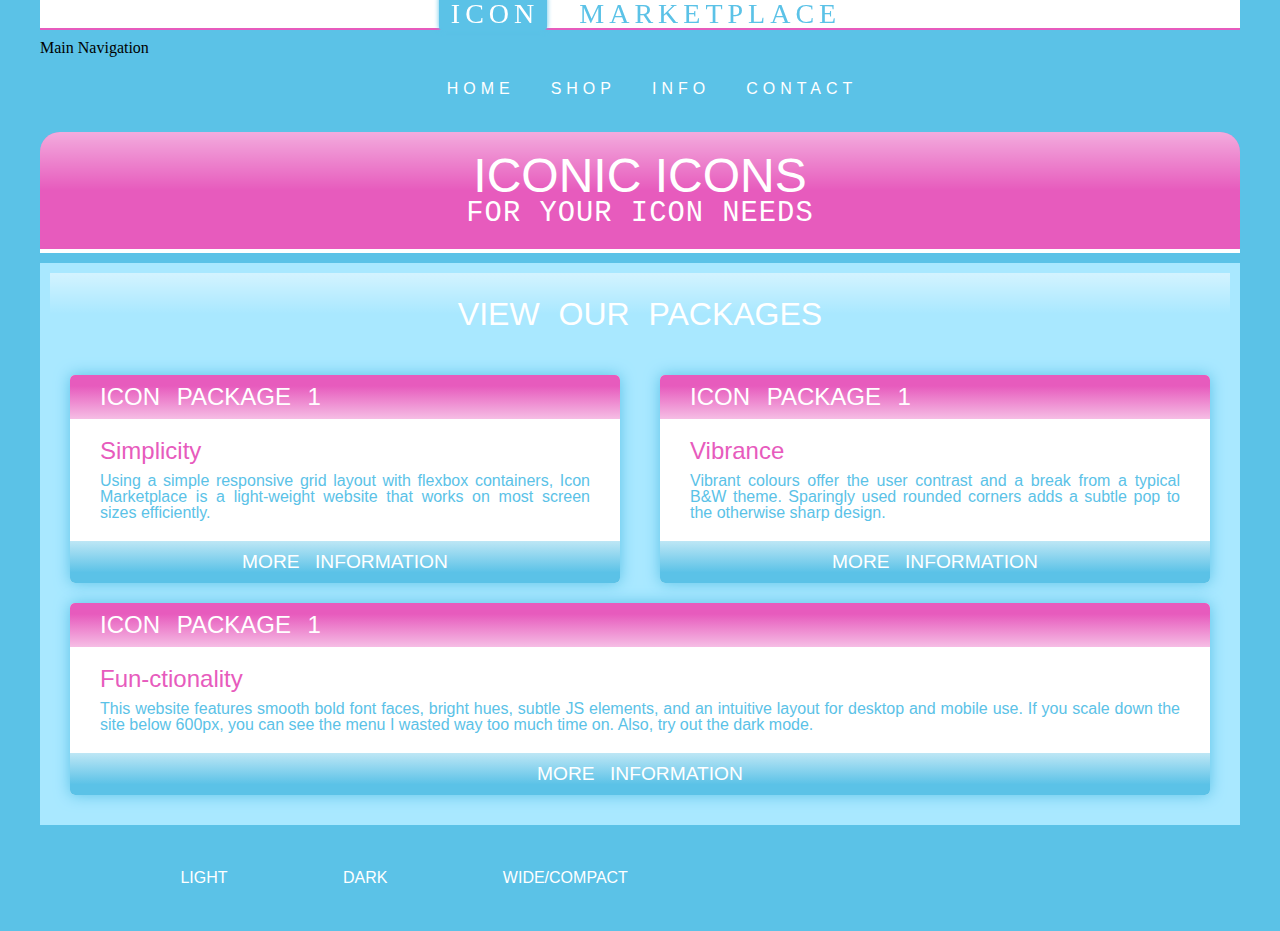
<file: index.html>
<!DOCTYPE html>
<html lang="en">
<head>
  <meta charset="UTF-8">

  <meta name="viewport" content="width=device-width, initial-scale=1.0">
  <meta http-equiv="X-UA-Compatible" content="ie=edge">
  <title>Iconic Icons 1.5</title>

  <link rel="stylesheet" href="./css/reset.css">
  <link rel="stylesheet" href="./css/main.css">

</head>

<body>
  <main>
    <div id="grid-container"> <!-- start of grid containment zone -->

      <div class="header">

        <a href="index.html"><span>ICON</span> MARKETPLACE</a>
      </div>

      

    <div id="menu">
      <h1 class="hidden">Main Navigation</h1>
      <nav>
        <ul>
          <li class="clicky"><a href="index.html">Home</a></li>
          <li class="clicky"><a href="shop.html">Shop</a></li>
          <li class="clicky"><a href="info.html">Info</a></li>
          <li class="clicky"><a href="contact.html">Contact</a></li>
        </ul>
      </nav>
    </div>


      <div class="hero">
        <h1>ICONIC ICONS</h1>
        <h2>for your icon needs</h2>
      </div>


      <div class="main">

        <div class="bigTitle"><p>VIEW OUR PACKAGES</p></div>



        <div class="packages">


          <div class="package">
            <h1>Icon Package 1</h1>
            <h2>Simplicity</h2>
            <p>Using a simple responsive grid layout with flexbox containers, Icon Marketplace is a light-weight website that works on most screen sizes efficiently.</p>
            <button href="#"><a href="#">More Information</a></button>
          </div>

          
          <div class="package">
            <h1>Icon Package 1</h1>
            <h2>Vibrance</h2>
            <p>Vibrant colours offer the user contrast and a break from a typical B&W theme. Sparingly used rounded corners adds a subtle pop to the otherwise sharp design.</p>
            <button href="#"><a href="#">More Information</a></button>
          </div>

          
          <div class="package">
            <h1>Icon Package 1</h1>
            <h2>Fun-ctionality</h2>
            <p>This website features smooth bold font faces, bright hues, subtle JS elements, and an intuitive layout for desktop and mobile use. If you scale down the site below 600px, you can see the menu I wasted way too much time on. Also, try out the dark mode.</p>
            <button href="#"><a href="#">More Information</a></button>
          </div>
      
        </div>

      </div>


      <div class="footerMenu">
        <nav>
          <ul>
            <li class="clicky"><a onclick="lightMode()">LIGHT</a></li>
            <li class="clicky"><a onclick="darkMode()">DARK</a></li>
            <li class="clicky"><a onclick="changeSize()">WIDE/COMPACT</a></li>
            </ul>
        </nav>
      </div>

      <div class="social">
        <ul>
          <li class="clicky"><a href="#"><svg role="img" xmlns="http://www.w3.org/2000/svg" viewBox="0 0 24 24"><title>Facebook icon</title><path d="M24 12.073c0-6.627-5.373-12-12-12s-12 5.373-12 12c0 5.99 4.388 10.954 10.125 11.854v-8.385H7.078v-3.47h3.047V9.43c0-3.007 1.792-4.669 4.533-4.669 1.312 0 2.686.235 2.686.235v2.953H15.83c-1.491 0-1.956.925-1.956 1.874v2.25h3.328l-.532 3.47h-2.796v8.385C19.612 23.027 24 18.062 24 12.073z"/></svg></a></li>
          <li class="clicky"><a href="#"><svg role="img" viewBox="0 0 24 24" xmlns="http://www.w3.org/2000/svg"><title>Instagram icon</title><path d="M12 0C8.74 0 8.333.015 7.053.072 5.775.132 4.905.333 4.14.63c-.789.306-1.459.717-2.126 1.384S.935 3.35.63 4.14C.333 4.905.131 5.775.072 7.053.012 8.333 0 8.74 0 12s.015 3.667.072 4.947c.06 1.277.261 2.148.558 2.913.306.788.717 1.459 1.384 2.126.667.666 1.336 1.079 2.126 1.384.766.296 1.636.499 2.913.558C8.333 23.988 8.74 24 12 24s3.667-.015 4.947-.072c1.277-.06 2.148-.262 2.913-.558.788-.306 1.459-.718 2.126-1.384.666-.667 1.079-1.335 1.384-2.126.296-.765.499-1.636.558-2.913.06-1.28.072-1.687.072-4.947s-.015-3.667-.072-4.947c-.06-1.277-.262-2.149-.558-2.913-.306-.789-.718-1.459-1.384-2.126C21.319 1.347 20.651.935 19.86.63c-.765-.297-1.636-.499-2.913-.558C15.667.012 15.26 0 12 0zm0 2.16c3.203 0 3.585.016 4.85.071 1.17.055 1.805.249 2.227.415.562.217.96.477 1.382.896.419.42.679.819.896 1.381.164.422.36 1.057.413 2.227.057 1.266.07 1.646.07 4.85s-.015 3.585-.074 4.85c-.061 1.17-.256 1.805-.421 2.227-.224.562-.479.96-.899 1.382-.419.419-.824.679-1.38.896-.42.164-1.065.36-2.235.413-1.274.057-1.649.07-4.859.07-3.211 0-3.586-.015-4.859-.074-1.171-.061-1.816-.256-2.236-.421-.569-.224-.96-.479-1.379-.899-.421-.419-.69-.824-.9-1.38-.165-.42-.359-1.065-.42-2.235-.045-1.26-.061-1.649-.061-4.844 0-3.196.016-3.586.061-4.861.061-1.17.255-1.814.42-2.234.21-.57.479-.96.9-1.381.419-.419.81-.689 1.379-.898.42-.166 1.051-.361 2.221-.421 1.275-.045 1.65-.06 4.859-.06l.045.03zm0 3.678c-3.405 0-6.162 2.76-6.162 6.162 0 3.405 2.76 6.162 6.162 6.162 3.405 0 6.162-2.76 6.162-6.162 0-3.405-2.76-6.162-6.162-6.162zM12 16c-2.21 0-4-1.79-4-4s1.79-4 4-4 4 1.79 4 4-1.79 4-4 4zm7.846-10.405c0 .795-.646 1.44-1.44 1.44-.795 0-1.44-.646-1.44-1.44 0-.794.646-1.439 1.44-1.439.793-.001 1.44.645 1.44 1.439z"/></svg></a></li>
          <li class="clicky"><a href="#"><svg role="img" xmlns="http://www.w3.org/2000/svg" viewBox="0 0 24 24"><title>Twitter icon</title><path d="M23.953 4.57a10 10 0 01-2.825.775 4.958 4.958 0 002.163-2.723c-.951.555-2.005.959-3.127 1.184a4.92 4.92 0 00-8.384 4.482C7.69 8.095 4.067 6.13 1.64 3.162a4.822 4.822 0 00-.666 2.475c0 1.71.87 3.213 2.188 4.096a4.904 4.904 0 01-2.228-.616v.06a4.923 4.923 0 003.946 4.827 4.996 4.996 0 01-2.212.085 4.936 4.936 0 004.604 3.417 9.867 9.867 0 01-6.102 2.105c-.39 0-.779-.023-1.17-.067a13.995 13.995 0 007.557 2.209c9.053 0 13.998-7.496 13.998-13.985 0-.21 0-.42-.015-.63A9.935 9.935 0 0024 4.59z"/></svg></a></li>

        </ul>
      </div>

      <div id="gutter">
      </div>

    </div> <!-- end of grid zone -->
    <div  onclick="mobileMenu()" id="menuButton"><svg id="Layer_1" enable-background="new 0 0 512 512" height="512" viewBox="0 0 512 512" width="512" xmlns="http://www.w3.org/2000/svg"><path d="m464.883 64.267h-417.766c-25.98 0-47.117 21.136-47.117 47.149 0 25.98 21.137 47.117 47.117 47.117h417.766c25.98 0 47.117-21.137 47.117-47.117 0-26.013-21.137-47.149-47.117-47.149z"/><path d="m464.883 208.867h-417.766c-25.98 0-47.117 21.136-47.117 47.149 0 25.98 21.137 47.117 47.117 47.117h417.766c25.98 0 47.117-21.137 47.117-47.117 0-26.013-21.137-47.149-47.117-47.149z"/><path d="m464.883 353.467h-417.766c-25.98 0-47.117 21.137-47.117 47.149 0 25.98 21.137 47.117 47.117 47.117h417.766c25.98 0 47.117-21.137 47.117-47.117 0-26.012-21.137-47.149-47.117-47.149z"/></svg></div>
    <div id="menuBottom"></div>

  </main>
  <script src="./js/new.js"></script>
  <script src="./js/main.js"></script>

</body>
</html>
</file>
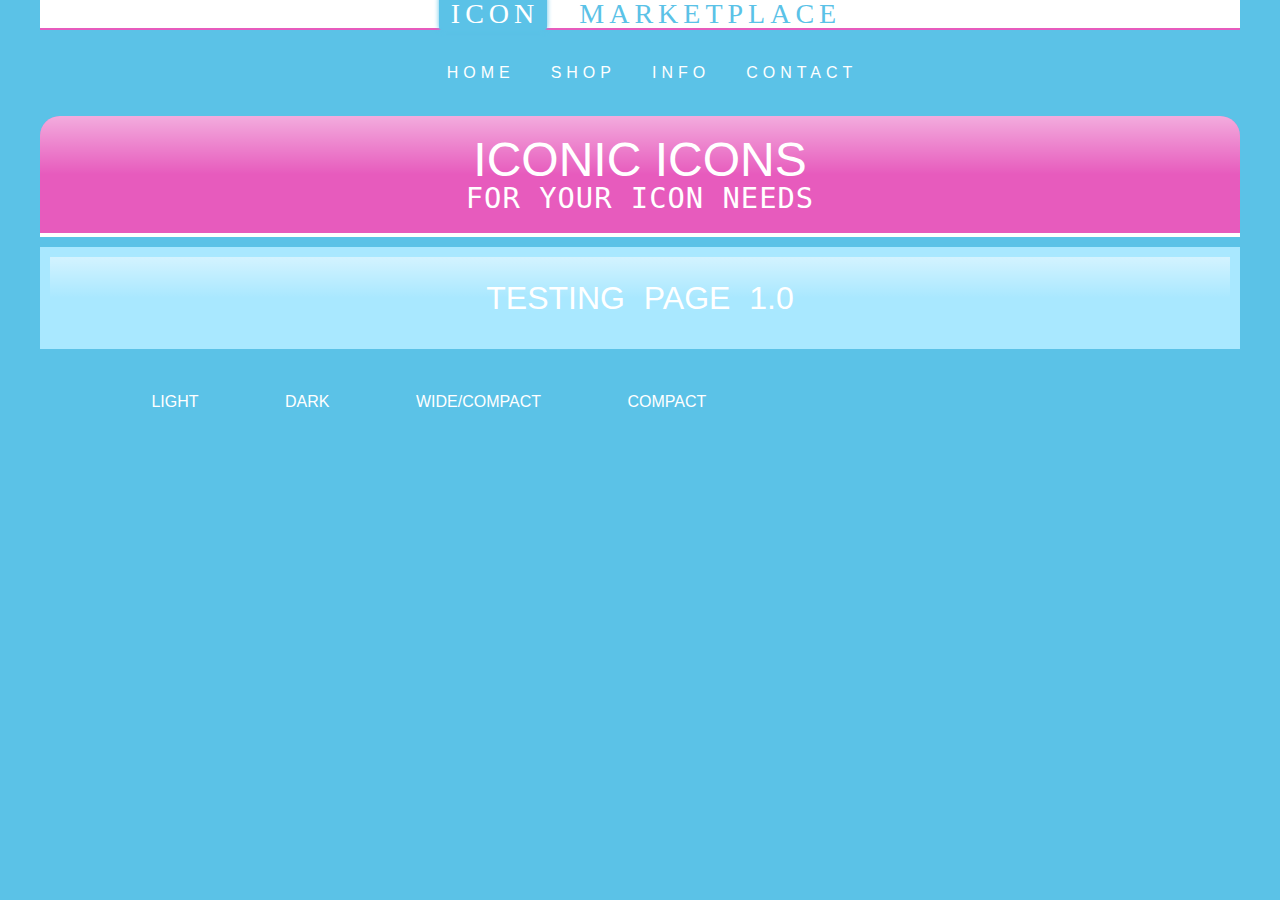
<file: blank.html>
<!DOCTYPE html>
<html lang="en">
<head>
  <meta charset="UTF-8">

  <meta name="viewport" content="width=device-width, initial-scale=1.0">
  <meta http-equiv="X-UA-Compatible" content="ie=edge">
  <title>Iconic Icons 1.5</title>

  <link rel="stylesheet" href="./css/reset.css">
  <link rel="stylesheet" href="./css/main.css">

</head>

<body>
  <main>
    <div id="grid-container"> <!-- start of grid containment zone -->

      <div class="header">
        <a href="index.html"><span>ICON</span> MARKETPLACE</a>
      </div>

      


      <div id="menu">
        <nav>
          <ul>
            <li class="clicky"><a href="index.html">Home</a></li>
            <li class="clicky"><a href="shop.html">Shop</a></li>
            <li class="clicky"><a href="info.html">Info</a></li>
            <li class="clicky"><a href="contact.html">Contact</a></li>
          </ul>
        </nav>
      </div>


      <div class="hero">
        <h1>ICONIC ICONS</h1>
        <h2>for your icon needs</h2>
      </div>


      <div class="main">

        <div class="bigTitle"><p>TESTING PAGE 1.0</p></div>



        

      </div>


      <div class="footerMenu">
        <div  onclick="mobileMenu()" id="menuButton"><svg id="Layer_1" enable-background="new 0 0 512 512" height="512" viewBox="0 0 512 512" width="512" xmlns="http://www.w3.org/2000/svg"><path d="m464.883 64.267h-417.766c-25.98 0-47.117 21.136-47.117 47.149 0 25.98 21.137 47.117 47.117 47.117h417.766c25.98 0 47.117-21.137 47.117-47.117 0-26.013-21.137-47.149-47.117-47.149z"/><path d="m464.883 208.867h-417.766c-25.98 0-47.117 21.136-47.117 47.149 0 25.98 21.137 47.117 47.117 47.117h417.766c25.98 0 47.117-21.137 47.117-47.117 0-26.013-21.137-47.149-47.117-47.149z"/><path d="m464.883 353.467h-417.766c-25.98 0-47.117 21.137-47.117 47.149 0 25.98 21.137 47.117 47.117 47.117h417.766c25.98 0 47.117-21.137 47.117-47.117 0-26.012-21.137-47.149-47.117-47.149z"/></svg></div>
        <nav>
          <ul>
            <li class="clicky"><a onclick="lightMode()">LIGHT</a></li>
            <li class="clicky"><a onclick="darkMode()">DARK</a></li>
            <li class="clicky"><a onclick="changeSize()">WIDE/COMPACT</a></li>
            <li class="clicky"><a onclick="changeSmall()">COMPACT</a></li>          </ul>
        </nav>
      </div>

      <div class="social">
        <ul>
          <li class="clicky"><a href="#"><svg role="img" xmlns="http://www.w3.org/2000/svg" viewBox="0 0 24 24"><title>Facebook icon</title><path d="M24 12.073c0-6.627-5.373-12-12-12s-12 5.373-12 12c0 5.99 4.388 10.954 10.125 11.854v-8.385H7.078v-3.47h3.047V9.43c0-3.007 1.792-4.669 4.533-4.669 1.312 0 2.686.235 2.686.235v2.953H15.83c-1.491 0-1.956.925-1.956 1.874v2.25h3.328l-.532 3.47h-2.796v8.385C19.612 23.027 24 18.062 24 12.073z"/></svg></a></li>
          <li class="clicky"><a href="#"><svg role="img" viewBox="0 0 24 24" xmlns="http://www.w3.org/2000/svg"><title>Instagram icon</title><path d="M12 0C8.74 0 8.333.015 7.053.072 5.775.132 4.905.333 4.14.63c-.789.306-1.459.717-2.126 1.384S.935 3.35.63 4.14C.333 4.905.131 5.775.072 7.053.012 8.333 0 8.74 0 12s.015 3.667.072 4.947c.06 1.277.261 2.148.558 2.913.306.788.717 1.459 1.384 2.126.667.666 1.336 1.079 2.126 1.384.766.296 1.636.499 2.913.558C8.333 23.988 8.74 24 12 24s3.667-.015 4.947-.072c1.277-.06 2.148-.262 2.913-.558.788-.306 1.459-.718 2.126-1.384.666-.667 1.079-1.335 1.384-2.126.296-.765.499-1.636.558-2.913.06-1.28.072-1.687.072-4.947s-.015-3.667-.072-4.947c-.06-1.277-.262-2.149-.558-2.913-.306-.789-.718-1.459-1.384-2.126C21.319 1.347 20.651.935 19.86.63c-.765-.297-1.636-.499-2.913-.558C15.667.012 15.26 0 12 0zm0 2.16c3.203 0 3.585.016 4.85.071 1.17.055 1.805.249 2.227.415.562.217.96.477 1.382.896.419.42.679.819.896 1.381.164.422.36 1.057.413 2.227.057 1.266.07 1.646.07 4.85s-.015 3.585-.074 4.85c-.061 1.17-.256 1.805-.421 2.227-.224.562-.479.96-.899 1.382-.419.419-.824.679-1.38.896-.42.164-1.065.36-2.235.413-1.274.057-1.649.07-4.859.07-3.211 0-3.586-.015-4.859-.074-1.171-.061-1.816-.256-2.236-.421-.569-.224-.96-.479-1.379-.899-.421-.419-.69-.824-.9-1.38-.165-.42-.359-1.065-.42-2.235-.045-1.26-.061-1.649-.061-4.844 0-3.196.016-3.586.061-4.861.061-1.17.255-1.814.42-2.234.21-.57.479-.96.9-1.381.419-.419.81-.689 1.379-.898.42-.166 1.051-.361 2.221-.421 1.275-.045 1.65-.06 4.859-.06l.045.03zm0 3.678c-3.405 0-6.162 2.76-6.162 6.162 0 3.405 2.76 6.162 6.162 6.162 3.405 0 6.162-2.76 6.162-6.162 0-3.405-2.76-6.162-6.162-6.162zM12 16c-2.21 0-4-1.79-4-4s1.79-4 4-4 4 1.79 4 4-1.79 4-4 4zm7.846-10.405c0 .795-.646 1.44-1.44 1.44-.795 0-1.44-.646-1.44-1.44 0-.794.646-1.439 1.44-1.439.793-.001 1.44.645 1.44 1.439z"/></svg></a></li>
          <li class="clicky"><a href="#"><svg role="img" xmlns="http://www.w3.org/2000/svg" viewBox="0 0 24 24"><title>Twitter icon</title><path d="M23.953 4.57a10 10 0 01-2.825.775 4.958 4.958 0 002.163-2.723c-.951.555-2.005.959-3.127 1.184a4.92 4.92 0 00-8.384 4.482C7.69 8.095 4.067 6.13 1.64 3.162a4.822 4.822 0 00-.666 2.475c0 1.71.87 3.213 2.188 4.096a4.904 4.904 0 01-2.228-.616v.06a4.923 4.923 0 003.946 4.827 4.996 4.996 0 01-2.212.085 4.936 4.936 0 004.604 3.417 9.867 9.867 0 01-6.102 2.105c-.39 0-.779-.023-1.17-.067a13.995 13.995 0 007.557 2.209c9.053 0 13.998-7.496 13.998-13.985 0-.21 0-.42-.015-.63A9.935 9.935 0 0024 4.59z"/></svg></a></li>

        </ul>
      </div>

      <div id="gutter">
      </div>

    </div> <!-- end of grid zone -->
    <div id="menuBottom"></div>


  </main>
  <script src="./js/main.js"></script>
</body>
</html>
</file>
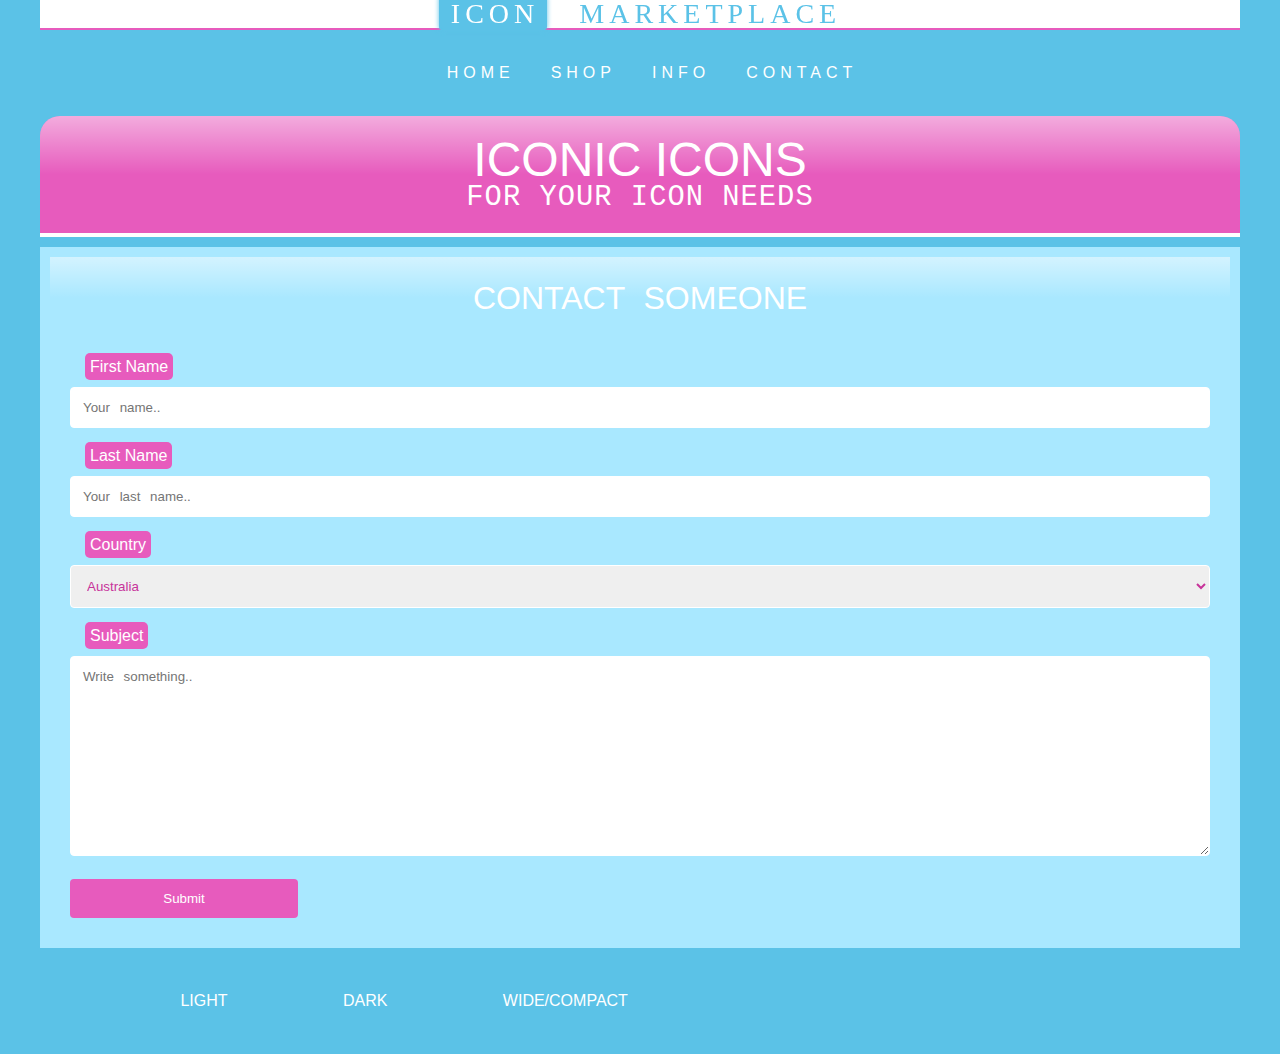
<file: contact.html>
<!DOCTYPE html>
<html lang="en">
<head>
  <meta charset="UTF-8">
  <meta name="viewport" content="width=device-width, initial-scale=1.0">
  <meta http-equiv="X-UA-Compatible" content="ie=edge">
  <title>My SVG Marketplace</title>

  <link rel="stylesheet" href="./css/reset.css">
  <link rel="stylesheet" href="./css/main.css">
  <link rel="stylesheet" href="./css/contact.css">

</head>
<body>
  <main>

   
    
    <div id="grid-container"> <!-- start of grid containment zone -->


      <div class="header">
        <a href="index.html"><span>ICON</span> MARKETPLACE</a>
      </div>
  
  

      <div id="menu">
        <nav>
          <ul>
            <li class="clicky"><a href="index.html">Home</a></li>
            <li class="clicky"><a href="shop.html">Shop</a></li>
            <li class="clicky"><a href="info.html">Info</a></li>
            <li class="clicky"><a href="contact.html">Contact</a></li>
          </ul>
        </nav>
      </div>


      <div class="hero">
        <h1>ICONIC ICONS</h1>
        <h2>for your icon needs</h2>
      </div>


      <div class="main">

        <div class="bigTitle"><p>CONTACT SOMEONE</p></div>

        <div class="formContainer">
        <form action="/action_page.php">
          <label for="fname">First Name</label>
          <input type="text" id="fname" name="firstname" placeholder="Your name..">
      
          <label for="lname">Last Name</label>
          <input type="text" id="lname" name="lastname" placeholder="Your last name..">
      
          <label for="country">Country</label>
          <select id="country" name="country">
            <option value="australia">Australia</option>
            <option value="canada">Canada</option>
            <option value="usa">USA</option>
          </select>
      
          <label for="subject">Subject</label>
          <textarea id="subject" name="subject" placeholder="Write something.." style="height:200px"></textarea>
      
          <input type="submit" value="Submit">
        </form>
      </div>

      <div class="contactBox"></div>

      </div>

      <div class="footerMenu">
        <div  onclick="mobileMenu()" id="menuButton"><svg id="Layer_1" enable-background="new 0 0 512 512" height="512" viewBox="0 0 512 512" width="512" xmlns="http://www.w3.org/2000/svg"><path d="m464.883 64.267h-417.766c-25.98 0-47.117 21.136-47.117 47.149 0 25.98 21.137 47.117 47.117 47.117h417.766c25.98 0 47.117-21.137 47.117-47.117 0-26.013-21.137-47.149-47.117-47.149z"/><path d="m464.883 208.867h-417.766c-25.98 0-47.117 21.136-47.117 47.149 0 25.98 21.137 47.117 47.117 47.117h417.766c25.98 0 47.117-21.137 47.117-47.117 0-26.013-21.137-47.149-47.117-47.149z"/><path d="m464.883 353.467h-417.766c-25.98 0-47.117 21.137-47.117 47.149 0 25.98 21.137 47.117 47.117 47.117h417.766c25.98 0 47.117-21.137 47.117-47.117 0-26.012-21.137-47.149-47.117-47.149z"/></svg></div>
        <nav>
          <ul>
            <li class="clicky"><a onclick="lightMode()">LIGHT</a></li>
            <li class="clicky"><a onclick="darkMode()">DARK</a></li>
            <li class="clicky"><a onclick="changeSize()">WIDE/COMPACT</a></li>
            </ul>
        </nav>
      </div>

      <div class="social">
        <ul>
          <li class="clicky"><a href="#"><svg role="img" xmlns="http://www.w3.org/2000/svg" viewBox="0 0 24 24"><title>Facebook icon</title><path d="M24 12.073c0-6.627-5.373-12-12-12s-12 5.373-12 12c0 5.99 4.388 10.954 10.125 11.854v-8.385H7.078v-3.47h3.047V9.43c0-3.007 1.792-4.669 4.533-4.669 1.312 0 2.686.235 2.686.235v2.953H15.83c-1.491 0-1.956.925-1.956 1.874v2.25h3.328l-.532 3.47h-2.796v8.385C19.612 23.027 24 18.062 24 12.073z"/></svg></a></li>
          <li class="clicky"><a href="#"><svg role="img" viewBox="0 0 24 24" xmlns="http://www.w3.org/2000/svg"><title>Instagram icon</title><path d="M12 0C8.74 0 8.333.015 7.053.072 5.775.132 4.905.333 4.14.63c-.789.306-1.459.717-2.126 1.384S.935 3.35.63 4.14C.333 4.905.131 5.775.072 7.053.012 8.333 0 8.74 0 12s.015 3.667.072 4.947c.06 1.277.261 2.148.558 2.913.306.788.717 1.459 1.384 2.126.667.666 1.336 1.079 2.126 1.384.766.296 1.636.499 2.913.558C8.333 23.988 8.74 24 12 24s3.667-.015 4.947-.072c1.277-.06 2.148-.262 2.913-.558.788-.306 1.459-.718 2.126-1.384.666-.667 1.079-1.335 1.384-2.126.296-.765.499-1.636.558-2.913.06-1.28.072-1.687.072-4.947s-.015-3.667-.072-4.947c-.06-1.277-.262-2.149-.558-2.913-.306-.789-.718-1.459-1.384-2.126C21.319 1.347 20.651.935 19.86.63c-.765-.297-1.636-.499-2.913-.558C15.667.012 15.26 0 12 0zm0 2.16c3.203 0 3.585.016 4.85.071 1.17.055 1.805.249 2.227.415.562.217.96.477 1.382.896.419.42.679.819.896 1.381.164.422.36 1.057.413 2.227.057 1.266.07 1.646.07 4.85s-.015 3.585-.074 4.85c-.061 1.17-.256 1.805-.421 2.227-.224.562-.479.96-.899 1.382-.419.419-.824.679-1.38.896-.42.164-1.065.36-2.235.413-1.274.057-1.649.07-4.859.07-3.211 0-3.586-.015-4.859-.074-1.171-.061-1.816-.256-2.236-.421-.569-.224-.96-.479-1.379-.899-.421-.419-.69-.824-.9-1.38-.165-.42-.359-1.065-.42-2.235-.045-1.26-.061-1.649-.061-4.844 0-3.196.016-3.586.061-4.861.061-1.17.255-1.814.42-2.234.21-.57.479-.96.9-1.381.419-.419.81-.689 1.379-.898.42-.166 1.051-.361 2.221-.421 1.275-.045 1.65-.06 4.859-.06l.045.03zm0 3.678c-3.405 0-6.162 2.76-6.162 6.162 0 3.405 2.76 6.162 6.162 6.162 3.405 0 6.162-2.76 6.162-6.162 0-3.405-2.76-6.162-6.162-6.162zM12 16c-2.21 0-4-1.79-4-4s1.79-4 4-4 4 1.79 4 4-1.79 4-4 4zm7.846-10.405c0 .795-.646 1.44-1.44 1.44-.795 0-1.44-.646-1.44-1.44 0-.794.646-1.439 1.44-1.439.793-.001 1.44.645 1.44 1.439z"/></svg></a></li>
          <li class="clicky"><a href="#"><svg role="img" xmlns="http://www.w3.org/2000/svg" viewBox="0 0 24 24"><title>Twitter icon</title><path d="M23.953 4.57a10 10 0 01-2.825.775 4.958 4.958 0 002.163-2.723c-.951.555-2.005.959-3.127 1.184a4.92 4.92 0 00-8.384 4.482C7.69 8.095 4.067 6.13 1.64 3.162a4.822 4.822 0 00-.666 2.475c0 1.71.87 3.213 2.188 4.096a4.904 4.904 0 01-2.228-.616v.06a4.923 4.923 0 003.946 4.827 4.996 4.996 0 01-2.212.085 4.936 4.936 0 004.604 3.417 9.867 9.867 0 01-6.102 2.105c-.39 0-.779-.023-1.17-.067a13.995 13.995 0 007.557 2.209c9.053 0 13.998-7.496 13.998-13.985 0-.21 0-.42-.015-.63A9.935 9.935 0 0024 4.59z"/></svg></a></li>

        </ul>
      </div>

      <div id="gutter">
      </div>

    </div> <!-- end of grid zone -->
    <div id="menuBottom"></div>


  </main>
  <script src="./js/main.js"></script>
</body>
</html>
</file>
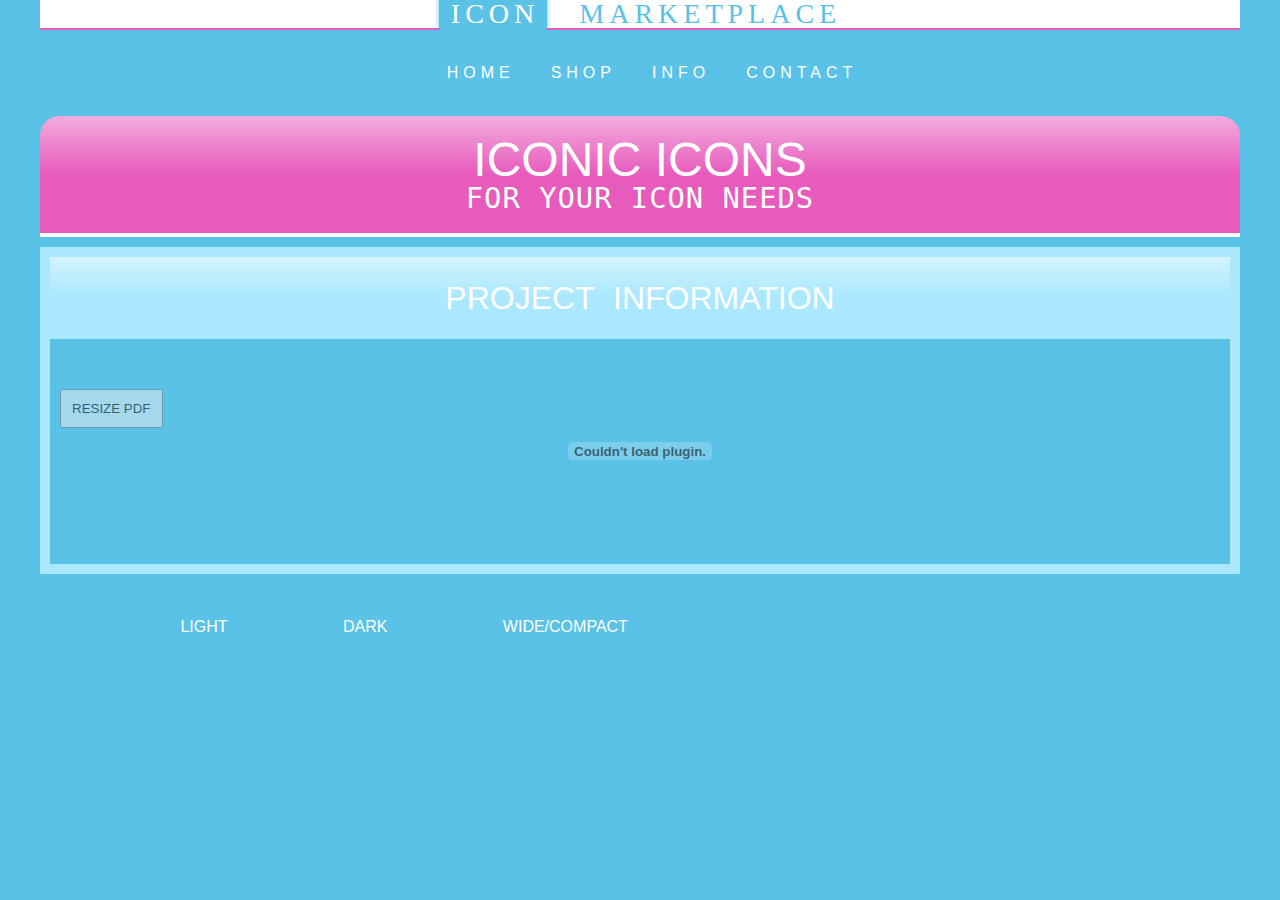
<file: info.html>
<!DOCTYPE html>
<html lang="en">
<head>
  <meta charset="UTF-8">
  <meta name="viewport" content="width=device-width, initial-scale=1.0; user-scalable=0;" >
  <meta http-equiv="X-UA-Compatible" content="ie=edge">
  <title>My SVG Marketplace</title>

  <link rel="stylesheet" href="./css/reset.css">
  <link rel="stylesheet" href="./css/main.css">
</head>
<body>
  <main>


    
    <div id="grid-container"> <!-- start of grid containment zone -->

      <div class="header">
        <a href="index.html"><span>ICON</span> MARKETPLACE</a>
      </div>
  
  
      

      <div id="menu">
        <nav>
          <ul>
            <li class="clicky"><a href="index.html">Home</a></li>
            <li class="clicky"><a href="shop.html">Shop</a></li>
            <li class="clicky"><a href="info.html">Info</a></li>
            <li class="clicky"><a href="contact.html">Contact</a></li>
          </ul>
        </nav>
      </div>

      <div class="hero">
        <h1>ICONIC ICONS</h1>
        <h2>for your icon needs</h2>
      </div>

      <div class="main">
        <div class="bigTitle"><p>PROJECT INFORMATION</p></div>


        <div id="infoSheet">
            <button onclick="pdfBigger()">RESIZE PDF</button>

        <object data="./includes/overview.pdf" type="application/pdf"></object>
        </div>
      </div>

      <div class="footerMenu">
        <div  onclick="mobileMenu()" id="menuButton"><svg id="Layer_1" enable-background="new 0 0 512 512" height="512" viewBox="0 0 512 512" width="512" xmlns="http://www.w3.org/2000/svg"><path d="m464.883 64.267h-417.766c-25.98 0-47.117 21.136-47.117 47.149 0 25.98 21.137 47.117 47.117 47.117h417.766c25.98 0 47.117-21.137 47.117-47.117 0-26.013-21.137-47.149-47.117-47.149z"/><path d="m464.883 208.867h-417.766c-25.98 0-47.117 21.136-47.117 47.149 0 25.98 21.137 47.117 47.117 47.117h417.766c25.98 0 47.117-21.137 47.117-47.117 0-26.013-21.137-47.149-47.117-47.149z"/><path d="m464.883 353.467h-417.766c-25.98 0-47.117 21.137-47.117 47.149 0 25.98 21.137 47.117 47.117 47.117h417.766c25.98 0 47.117-21.137 47.117-47.117 0-26.012-21.137-47.149-47.117-47.149z"/></svg></div>
        <nav>
          <ul>
            <li class="clicky"><a onclick="lightMode()">LIGHT</a></li>
            <li class="clicky"><a onclick="darkMode()">DARK</a></li>
            <li class="clicky"><a onclick="changeSize()">WIDE/COMPACT</a></li>
                  </ul>
        </nav>
      </div>

      <div class="social">
        <ul>
          <li class="clicky"><a href="#"><svg role="img" xmlns="http://www.w3.org/2000/svg" viewBox="0 0 24 24"><title>Facebook icon</title><path d="M24 12.073c0-6.627-5.373-12-12-12s-12 5.373-12 12c0 5.99 4.388 10.954 10.125 11.854v-8.385H7.078v-3.47h3.047V9.43c0-3.007 1.792-4.669 4.533-4.669 1.312 0 2.686.235 2.686.235v2.953H15.83c-1.491 0-1.956.925-1.956 1.874v2.25h3.328l-.532 3.47h-2.796v8.385C19.612 23.027 24 18.062 24 12.073z"/></svg></a></li>
          <li class="clicky"><a href="#"><svg role="img" viewBox="0 0 24 24" xmlns="http://www.w3.org/2000/svg"><title>Instagram icon</title><path d="M12 0C8.74 0 8.333.015 7.053.072 5.775.132 4.905.333 4.14.63c-.789.306-1.459.717-2.126 1.384S.935 3.35.63 4.14C.333 4.905.131 5.775.072 7.053.012 8.333 0 8.74 0 12s.015 3.667.072 4.947c.06 1.277.261 2.148.558 2.913.306.788.717 1.459 1.384 2.126.667.666 1.336 1.079 2.126 1.384.766.296 1.636.499 2.913.558C8.333 23.988 8.74 24 12 24s3.667-.015 4.947-.072c1.277-.06 2.148-.262 2.913-.558.788-.306 1.459-.718 2.126-1.384.666-.667 1.079-1.335 1.384-2.126.296-.765.499-1.636.558-2.913.06-1.28.072-1.687.072-4.947s-.015-3.667-.072-4.947c-.06-1.277-.262-2.149-.558-2.913-.306-.789-.718-1.459-1.384-2.126C21.319 1.347 20.651.935 19.86.63c-.765-.297-1.636-.499-2.913-.558C15.667.012 15.26 0 12 0zm0 2.16c3.203 0 3.585.016 4.85.071 1.17.055 1.805.249 2.227.415.562.217.96.477 1.382.896.419.42.679.819.896 1.381.164.422.36 1.057.413 2.227.057 1.266.07 1.646.07 4.85s-.015 3.585-.074 4.85c-.061 1.17-.256 1.805-.421 2.227-.224.562-.479.96-.899 1.382-.419.419-.824.679-1.38.896-.42.164-1.065.36-2.235.413-1.274.057-1.649.07-4.859.07-3.211 0-3.586-.015-4.859-.074-1.171-.061-1.816-.256-2.236-.421-.569-.224-.96-.479-1.379-.899-.421-.419-.69-.824-.9-1.38-.165-.42-.359-1.065-.42-2.235-.045-1.26-.061-1.649-.061-4.844 0-3.196.016-3.586.061-4.861.061-1.17.255-1.814.42-2.234.21-.57.479-.96.9-1.381.419-.419.81-.689 1.379-.898.42-.166 1.051-.361 2.221-.421 1.275-.045 1.65-.06 4.859-.06l.045.03zm0 3.678c-3.405 0-6.162 2.76-6.162 6.162 0 3.405 2.76 6.162 6.162 6.162 3.405 0 6.162-2.76 6.162-6.162 0-3.405-2.76-6.162-6.162-6.162zM12 16c-2.21 0-4-1.79-4-4s1.79-4 4-4 4 1.79 4 4-1.79 4-4 4zm7.846-10.405c0 .795-.646 1.44-1.44 1.44-.795 0-1.44-.646-1.44-1.44 0-.794.646-1.439 1.44-1.439.793-.001 1.44.645 1.44 1.439z"/></svg></a></li>
          <li class="clicky"><a href="#"><svg role="img" xmlns="http://www.w3.org/2000/svg" viewBox="0 0 24 24"><title>Twitter icon</title><path d="M23.953 4.57a10 10 0 01-2.825.775 4.958 4.958 0 002.163-2.723c-.951.555-2.005.959-3.127 1.184a4.92 4.92 0 00-8.384 4.482C7.69 8.095 4.067 6.13 1.64 3.162a4.822 4.822 0 00-.666 2.475c0 1.71.87 3.213 2.188 4.096a4.904 4.904 0 01-2.228-.616v.06a4.923 4.923 0 003.946 4.827 4.996 4.996 0 01-2.212.085 4.936 4.936 0 004.604 3.417 9.867 9.867 0 01-6.102 2.105c-.39 0-.779-.023-1.17-.067a13.995 13.995 0 007.557 2.209c9.053 0 13.998-7.496 13.998-13.985 0-.21 0-.42-.015-.63A9.935 9.935 0 0024 4.59z"/></svg></a></li>

        </ul>
      </div>


      <div id="gutter">
      </div>

    </div> <!-- end of grid zone -->
    <div id="menuBottom"></div>

  </main>
  <script src="./js/main.js"></script>
</body>
</html>
</file>
<file: css/main.css>
:root{
    --color1:#5BC2E7;
    --color2:#fff;
    --color3:#e75bbd ;
    --color4:#a9e8ff ;
    --color5:#000000 ;
    --color6:#c7339a ;
}

body{
    background: var(--color1);
}


::-moz-selection { /* Code for Firefox */
    color: var(--color2);
    background: var(--color3);
}
  
::selection {
    color: var(--color2);
    background: var(--color3);
  }

svg { max-width: 100%; }

.bigTitle{
    font-family: 'Yusei Magic', sans-serif;
    color:var(--color2);
    font-size:2rem;
    word-spacing:10px;
    text-align: center;
    width:auto;
    padding:25px;
    background: rgb(255,255,255);
    background: linear-gradient(180deg, rgba(255,255,255,0.495) 0%, rgba(255,255,255,0) 50%);
}


.header{
    justify-content: center;
    align-items: center;
    background:var(--color2);
    position:sticky;
    top:0px;
    border-bottom:2px solid var(--color3);
    z-index:3;
    margin:0 auto;
    width:100%;
    text-align: center;
    

    
}

.header a{
    font-family: 'Bebas Neue', cursive;
    text-decoration: none;
    color:var(--color1);
    font-size:1.75rem;
    word-spacing: 20px;
    letter-spacing: 5px;
    text-align: center;
    cursor:pointer;
    transition:.3s;
    padding:10px;
    

}

.header a span{
    background:var(--color1);
    color:var(--color2);
    padding-left:10px;
    padding-right:6px;
    border-radius: 0px 0px 5px 5px;
    transition:.3s;
    border:2px solid var(--color1);
    border-top:2px solid var(--color1);
    box-shadow:0px 0px 5px var(--color1);
}

.header a:hover span{
    color:var(--color1);
    background:var(--color2);
    transition:.3s;
    border:2px solid var(--color3);
    border-top:none;
    transition:.5s;
}

.header a:hover{
cursor:pointer;
color:var(--color3);
transition:.3s;
}










#menu{

z-index:1;
}

#menu ul{
    list-style: none;
    display:flex;
    flex-flow:row nowrap;
    justify-content: center;
    padding:25px;

}

#menu ul li{
    margin-left:20px;
}

#menu ul li a{
    font-family: 'Roboto', sans-serif;
    text-decoration: none;
    color:var(--color2);
    font-size:1rem;
    letter-spacing: 5px;
    padding:10px;
    padding-right:6px;
    text-align: center;   
    
    text-transform: uppercase;

}

#menu ul li a:hover{
    color:var(--color3);
    background:var(--color2);
    border-radius:5px;
}

.hero{

    background: linear-gradient(180deg, rgba(255,255,255,0.495) 0%, rgba(255,255,255,0) 50%);
    
    background-color:var(--color3);
    border-bottom:4px solid var(--color2);
    border-radius:20px 20px 0px 0px;

    padding:20px;

}

.hero h1{
    font-family: 'Yusei Magic', sans-serif;
    font-size:3rem;
    text-align:center;
    margin:0;
    padding:0;
    color:var(--color2);
    
}

.hero h2{
    font-size: 1.8rem;
    font-family: 'Inconsolata', monospace;
    text-align:center;
    margin:0;
    padding:0;
    color:var(--color2);
    letter-spacing: 1px;
    text-transform: uppercase;
}

.main{
    background:var(--color4);

    padding:10px;

}


#infoSheet{
    position:relative;
    height:25vh;
    margin:0 auto;
    background:var(--color1);
}


#infoSheet object{
    width:100%;
    height:100%;
    z-index:0;
}

#infoSheet button{
    padding:10px;
    position: absolute;
    top:50px;
    left:10px;
    opacity:50%;
    width:auto;
    transition: .5s;
}

#infoSheet button:hover{
    padding:10px;
    position: absolute;
    top:50px;
    left:10px;
    opacity:100%;
    width:auto;
    transition: .5s;
}
.packages{
    display:flex;
    flex-flow:row wrap;
    justify-content: space-between;
    padding-bottom:20px;
}

.package{
    flex:1 0 33%;
    font-family: 'Roboto', sans-serif;
        background:var(--color2);
    padding:0px;
    border-radius:5px 5px 5px 5px;
    box-shadow:0px 0px 15px var(--color1);

    margin-left:20px;
    margin-right:20px;
    margin-top:20px;

}

.package button{
    padding:10px;
    width:100%;
    border-radius:0px 0px 5px 5px;
    border:none;
    background:var(--color1);
    background: linear-gradient(0deg, var(--color1)  25%, rgba(255,255,255,0) 150%);
}

.package button a{
        font-family: 'Roboto', sans-serif;
            font-size:1.2rem;
    color:var(--color2);
    word-spacing: 10px;
    text-decoration: none;
    text-transform:uppercase;

}

.package button:hover{
    background:var(--color3);
    background: linear-gradient(0deg, var(--color3) 25%, rgba(255,255,255,0) 150%);
    color:var(--color3);
}

.package button:active{
    position:relative;
    top:2px;
}

.package h1{
    
    font-size:1.5rem;
    background:var(--color1);
    color:var(--color2);
    padding:5px;
    padding-bottom:2px;
    text-transform:uppercase;
    font-family: 'Yusei Magic', sans-serif;

    text-align: left;
    word-spacing: 10px;
    border-radius:5px 5px 0px 0px;
    margin-top:0px;
    padding-left:30px;
    padding-top:10px;
    padding-bottom:10px;   
    background: linear-gradient(180deg, var(--color3) 25%, rgba(255,255,255,0) 150%);

}

.package h2{
    color:var(--color3);
    padding-left:30px;
    text-align: left;
    font-family: 'Yusei Magic', sans-serif;
    padding-top:20px;
    font-size:1.5rem;


}

.package p{
    text-align: justify;
    text-justify: inter-word;

    color:var(--color1);
    font-family: 'Yusei Magic', sans-serif;

    overflow: hidden;
    text-overflow: ellipsis;
    display: -webkit-box;
    -webkit-line-clamp: 4; /* number of lines to show */
    -webkit-box-orient: vertical;

    padding-right:30px;
    padding-left:30px;
    padding-top:10px;
    padding-bottom:20px;
    font-size:1rem;

}

.products{
    display:flex;
    flex-flow:row wrap;
    justify-content: space-evenly;
}

.iconContainer object{
    height:100%;
    width:100%;    
}

.iconContainer{
    flex:1 0 19%;
    padding:10px;
    max-width:19%
}

.products div:hover{
    transform: scale(1.15);
    transition: .3s;
}

.products div{
    transition: .3s;

}

.clicky:active{
    position:relative;
    top:2px;
}













.footer{
    background:var(--color3);
}



.footerMenu{
        padding:10px;
        background:var(--color1);
        overflow-y: hidden;

}

.footerMenu ul{
    display:flex;
    flex-flow:row nowrap;
    list-style: none;
    justify-content: space-evenly;
    margin:0px;
    align-items: center;
    padding:25px;
}

.footerMenu ul li{
    text-align: center;
    align-items: center;
}

.footerMenu ul li a{
    color:var(--color2);
    text-decoration: none;
        font-family: 'Roboto', sans-serif;
            padding:10px;
}

.footerMenu ul li a:hover{
    color:var(--color3);
    background:var(--color2);
    border-radius:5px;    
    cursor:pointer;
}


.social{
    padding:10px;
    background:var(--color1);
    overflow-y: hidden;


}

.social ul{
    display:flex;
    flex-flow:row nowrap;
    list-style: none;
    justify-content: space-evenly;
    padding:0px;
    margin:0px;
}

.social ul li{
    text-align: center;
    align-items: center;
}

.social ul li a{
    color:var(--color2);
    text-decoration: none;
        font-family: 'Roboto', sans-serif;
    }

.social ul li a svg{
    max-height:40px;
    max-width:40px;
    fill:var(--color2);
    padding:10px;
    border-radius:5px;


}

.social ul li a svg:hover{
    fill:var(--color3);
    background:var(--color2);
 }

#menuButton{
    display:none;
    z-index:4;
}

.header { grid-area: header; }
#menu { grid-area: menu; }
.main { grid-area: main; }
.hero { grid-area: hero; }
.footerMenu { grid-area: footer; }
.social {grid-area: social; }
#gutter{grid-area:gutter;}


#grid-container {
  display: grid;
  grid-template-areas:
    'header header header header header header'
    'menu menu menu menu menu menu'
    'hero hero hero hero hero hero'
    'main main main main main main'
    'footer footer footer social social social'
    'gutter gutter gutter gutter gutter gutter'
    ;
  grid-gap: 10px;
  padding:0px;
  max-width:1200px;
  margin:0 auto;

}

#gutter{
    height:0px;
    width:100%;
    background:var(--color6);
    transition:1s;
}

@media only screen and (max-width: 650px) {
    #grid-container {
        display: grid;
        grid-template-areas:
          'header header header header header header'
          'menu menu menu menu menu menu'
          'hero hero hero hero hero hero'
          'main main main main main main'
          'footer footer footer footer footer footer'
          'social social social social social social'
          'gutter gutter gutter gutter gutter gutter'
          ;
          grid-gap: 0px;
      }

      .iconContainer{
        flex:1 0 45%;
        padding:10px;
        box-sizing: border-box;
        margin:0 auto;
        text-align: center;
        max-width:45%;
    }

    .hero{
        border-radius:0px;
        padding-top:20px;
        padding-bottom:20px;
        padding-left:0px;
        padding-right:0px;

    }

    .header{
        margin-bottom:0px;
        padding-bottom:0px;
    }


.packages{
    margin:0px;
}


.package{
flex:1 0 100%;
margin:0px;
padding:0px;
margin-bottom:15px;
max-width:100%;


}

.package p{

    padding-left:30px;
    padding-right:30px;


}

.package:last-child{
    margin-bottom:0px;
}

#menu{
    position:fixed;
    top:-100%;
    left:0;
    padding:0;
    margin:0;
    border-bottom:solid 5px var(--color2);
    width:100%;
    transition:.5s;
    z-index:3;
    height:calc(100% - 130px);

    background: linear-gradient(0deg, rgba(255,255,255,0.495) 0%, rgba(255,255,255,0) 50%);
    background-color:var(--color1);
}

#menuBottom{
    height:130px;
    width:100%;

    position:fixed;
    bottom:-130px;
    left:0;
    padding:0;
    margin:0;
    transition:.5s;
    z-index:2;

    background: linear-gradient(180deg, rgba(255,255,255,0.495) 0%, rgba(255,255,255,0) 50%);
    background-color:var(--color3);
}



#menu nav ul{
    display:flex;
    flex-flow:column-reverse;
}

#menu nav ul li{
    margin:0px;
    width:100%;
    margin-top:5vh;
    margin-right:20px;
    padding-right:10px;
    border-right:2px var(--color2) solid;
    text-align:right;
    overflow-y:hidden;

}

#menu nav ul li:last-child{
    margin-bottom:5vh;
}

#menu nav ul li a{
    color:var(--color2);
    font-size:clamp(1.5rem, 2.5rem, 2.75rem);
    text-transform: uppercase;
}

#menu nav ul li a:hover{
    color:var(--color3);
    background:none;
}


#menuButton{
    position:fixed;
    bottom:20px;
    right:20px;
    background:var(--color3);
    display:block;
    align-items: center;
    width:50px;
    height:50px;
    border-radius:100%;
    padding:20px;
    overflow-x:hidden;
}


#menuButton svg{
fill:var(--color2);
height:auto;
width:auto;
}

#gutter{
    height:130px;
    width:100%;
}



  }
</file>
<file: css/contact.css>
.formContainer{
  padding:20px;
  font-family: 'Roboto', sans-serif;
  display:flex;
}

label{
  color:var(--color2);
  border-radius: 5px;
  padding:5px;
  margin-left:15px;
  background:var(--color3);
  font-family: 'Yusei Magic', sans-serif;
}

input[type=text], select, textarea {
  width: 100%;
  padding: 12px;
  border: 1px solid var(--color2);
  border-radius: 4px;
  box-sizing: border-box;
  margin-bottom: 20px;
  resize: vertical;
  font-family: 'Roboto', sans-serif;
  word-spacing: 6px;
  color:var(--color6);
  margin-top:12px;

}

select{
  color:var(--color6);

}

select option{
  background:var(--color6);
  color:var(--color2);
}

select option:nth-child(even){
  background:var(--color2);
  color:var(--color6);
}

input[type=submit] {
  background-color: var(--color3);
  color: white;
  padding: 12px 20px;
  border: none;
  border-radius: 4px;
  cursor: pointer;
  width:20%;
  font-family: 'Roboto', sans-serif;
}

input[type=submit]:hover {
  background-color: var(--color1);
}

.half{
  flex:.5;
}

.full {
  flex:1;
}
</file>
